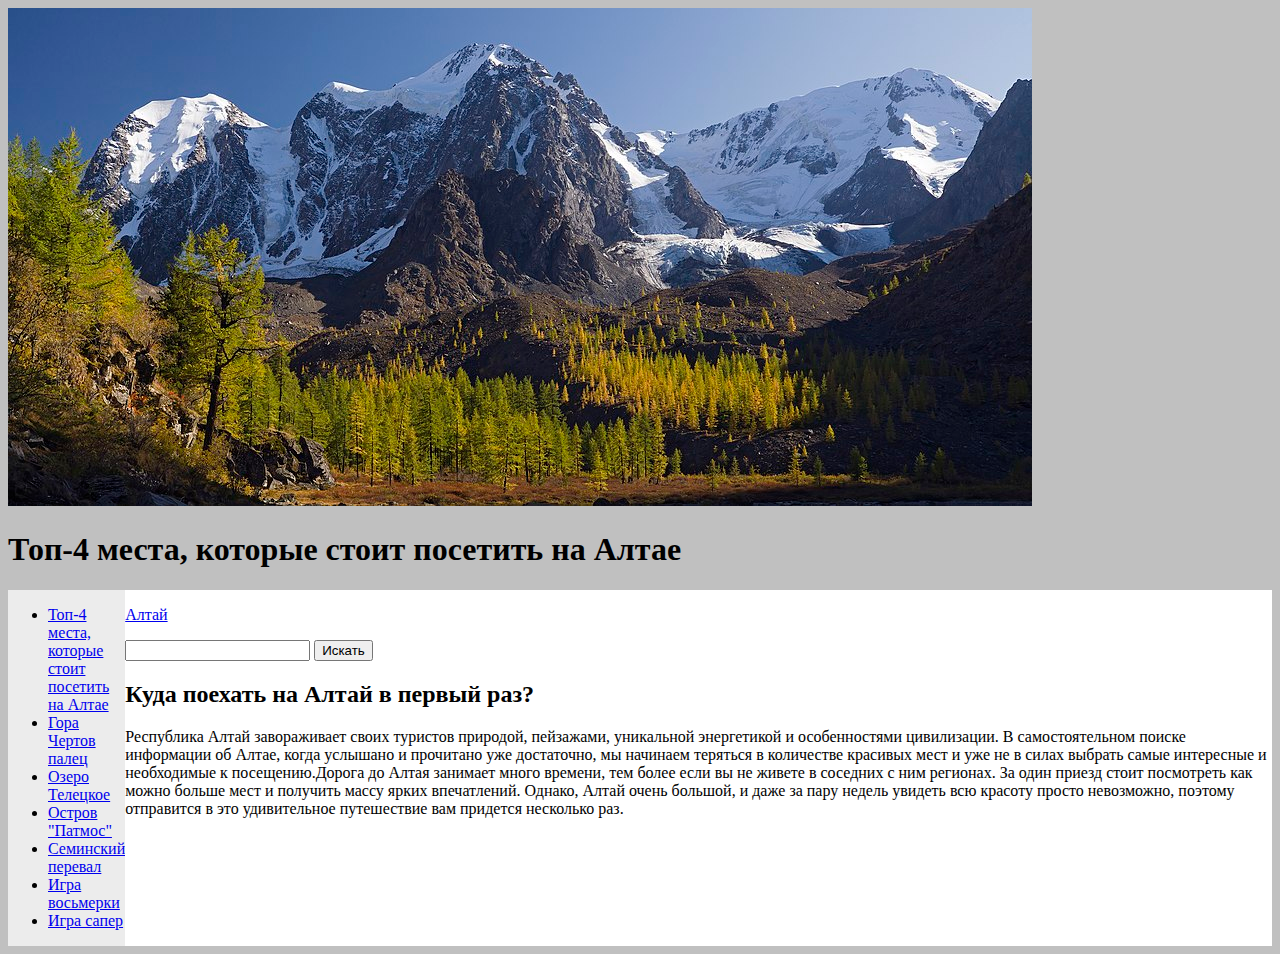
<file: index.html>
<!doctype html>
<html>
    <head>
        <meta charset="utf-8">
        <title>Топ-4местa, которые стоит посетить на Алтае</title>
        <link href="style.css" rel="stylesheet">
    </head>
    <body>
        <header>
        <img src="1024px-Сказка,Мечта,Красавица.jpg">
        <h1>Топ-4 места, которые стоит посетить на Алтае</h1>
        </header>
        <div id="flex">
        <nav>
            <ul>
                <li><a href="index.html">Топ-4 места, которые стоит посетить на Алтае</a></li>
                <li><a href="week0.html">Гора Чертов палец</a></li>
                <li><a href="ozero.html">Озеро Телецкое</a></li>
                <li><a href="mylt.html">Остров "Патмос"</a></li>
                <li><a href="pereval.html">Семинский перевал</a></li>
                <li><a href="./eight/eight.html">Игра восьмерки</a></li>
                 <li><a href="./minesweeper/index.html">Игра сапер</a></li>
            </ul>
        </nav>
         <main>
           <p> <a href="https://ru.wikipedia.org/wiki/Республика_Алтай"> Алтай</a></p>
           <form action="https://www.google.com/search" method="get">
               <input type="text" name="q">
               <input type="submit" value="Искать">
               <h2>Куда поехать на Алтай в первый раз?</h2>
                 <p>  Республика Алтай завораживает своих туристов природой, пейзажами, уникальной энергетикой и особенностями цивилизации.
               В самостоятельном поиске информации об Алтае, когда услышано и прочитано уже достаточно, мы начинаем теряться в количестве
               красивых мест и уже не в силах выбрать самые интересные и необходимые к посещению.Дорога до Алтая занимает много времени,
               тем более если вы не живете в соседних с ним регионах. За один приезд стоит посмотреть как можно больше мест и получить
               массу ярких впечатлений. Однако, Алтай очень большой, и даже за пару недель увидеть всю красоту просто невозможно, поэтому
               отправится в это удивительное путешествие вам придется несколько раз.
                 </p>
           </form>
         </main>
        </div>
    </body>
</html>
</file>
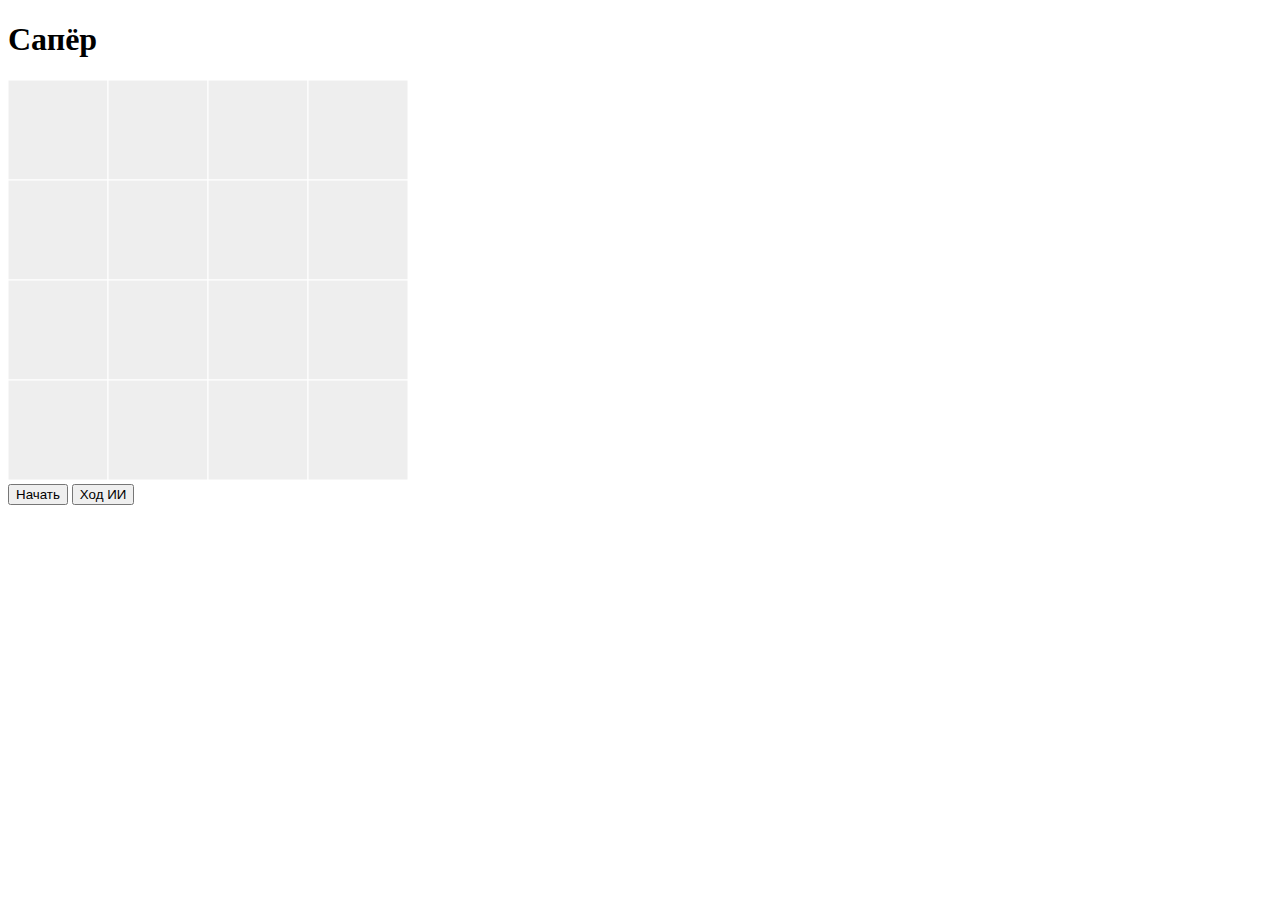
<file: minesweeper/index.html>
<!doctype html>
<html>
	<head>
		<meta charset="utf-8">
		<link href="https://cdn.jsdelivr.net/npm/bootstrap@5.1.3/dist/css/bootstrap.min.css" rel="stylesheet" integrity="sha384-1BmE4kWBq78iYhFldvKuhfTAU6auU8tT94WrHftjDbrCEXSU1oBoqyl2QvZ6jIW3" crossorigin="anonymous">
	</head>
	<body>
		<h1>Сапёр</h1>
		<div style="display:none;">
			<img id="flag" src="./images/flag.png">
			<img id="mine" src="./images/mine.png">
		</div>

		<canvas oncontextmenu="event.preventDefault();" id="canvas" width="400" height="400" style="background-color:rgb(200, 200, 200);"></canvas>
		<br>
		<button type = "button" id="start">Начать</button>
		<button type = "button" id = "ai_move">Ход ИИ</button>
		<script src="./js/index.js" type="module"></script>
	</body>
</html>
</file>
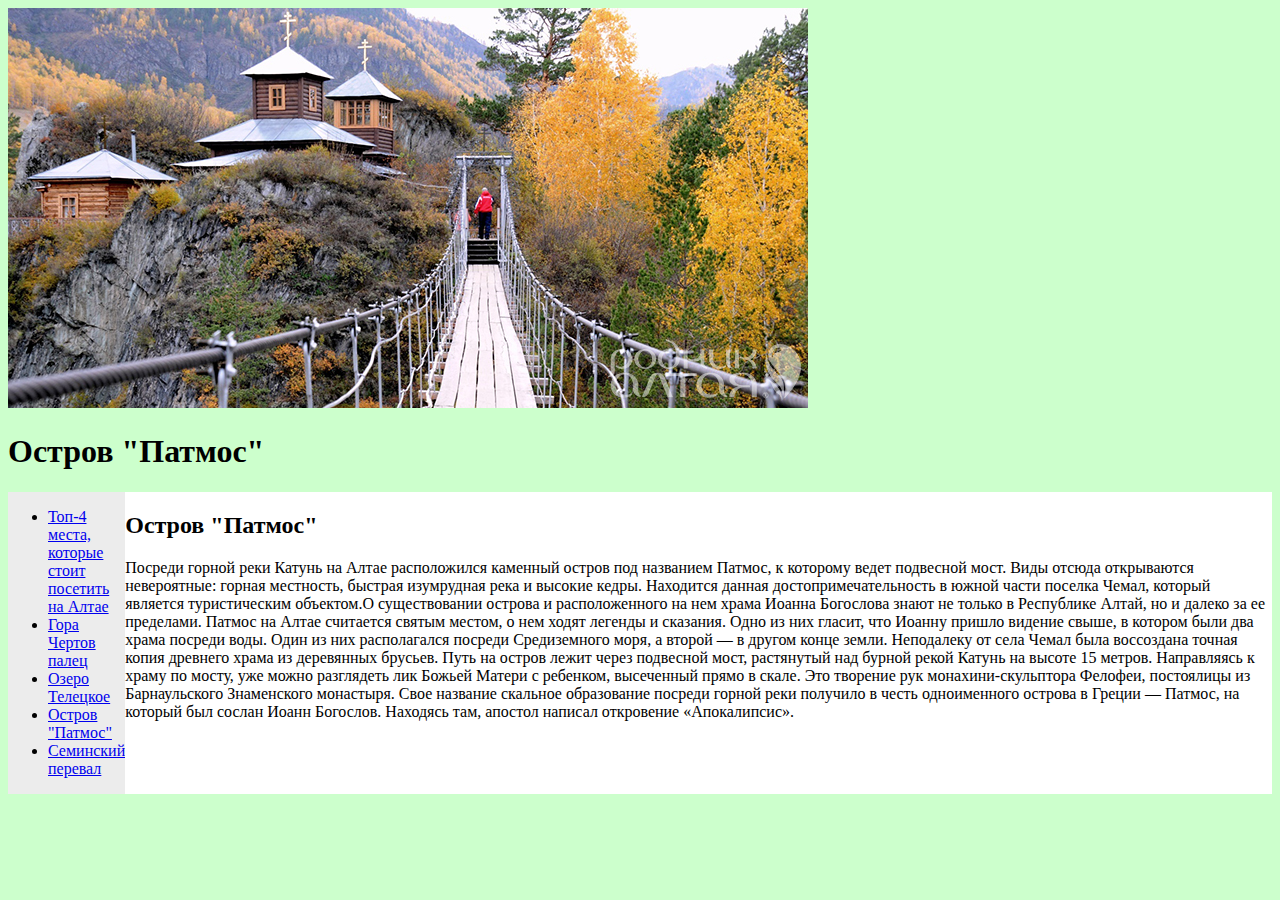
<file: mylt.html>
<!doctype html>
<html>
    <head>
        <meta charset="utf-8">
        <title>Остров "Патмос"</title>
        <link href="style4.css" rel="stylesheet">
    </head>
    <body>
        <header>
        <img src="b79941455ec3f1d68d11089e1585291a.jpg">
        <h1>Остров "Патмос"</h1>
        </header>
        <div id="flex">
        <nav>
            <ul>
                <li><a href="index.html">Топ-4 места, которые стоит посетить на Алтае</a></li>
                <li><a href="week0.html">Гора Чертов палец</a></li>
                <li><a href="ozero.html">Озеро Телецкое</a></li>
                <li><a href="mylt.html">Остров "Патмос"</a></li>
                <li><a href="pereval.html">Семинский перевал</a></li>
            </ul>
        </nav>
         <main>
           <h2>Остров "Патмос"</h2>
           <p>Посреди горной реки Катунь на Алтае расположился каменный остров под названием Патмос, 
           к которому ведет подвесной мост. Виды отсюда открываются невероятные: горная местность, 
           быстрая изумрудная река и высокие кедры. Находится данная достопримечательность в южной 
           части поселка Чемал, который является туристическим объектом.О существовании острова и 
           расположенного на нем храма Иоанна Богослова знают не только в Республике Алтай, но и 
           далеко за ее пределами. Патмос на Алтае считается святым местом, о нем ходят легенды и 
           сказания. Одно из них гласит, что Иоанну пришло видение свыше, в котором были два храма 
           посреди воды. Один из них располагался посреди Средиземного моря, а второй — в другом конце 
           земли. Неподалеку от села Чемал была воссоздана точная копия древнего храма из деревянных брусьев.
           Путь на остров лежит через подвесной мост, растянутый над бурной рекой Катунь на высоте 15 метров. 
           Направляясь к храму по мосту, уже можно разглядеть лик Божьей Матери с ребенком, высеченный прямо 
           в скале. Это творение рук монахини-скульптора Фелофеи, постоялицы из Барнаульского Знаменского монастыря.
           Свое название скальное образование посреди горной реки получило в честь одноименного острова в Греции — Патмос, 
           на который был сослан Иоанн Богослов. Находясь там, апостол написал откровение «Апокалипсис».
                </p>
           </form>
         </main>
        </div>
    </body>
</html>
</file>
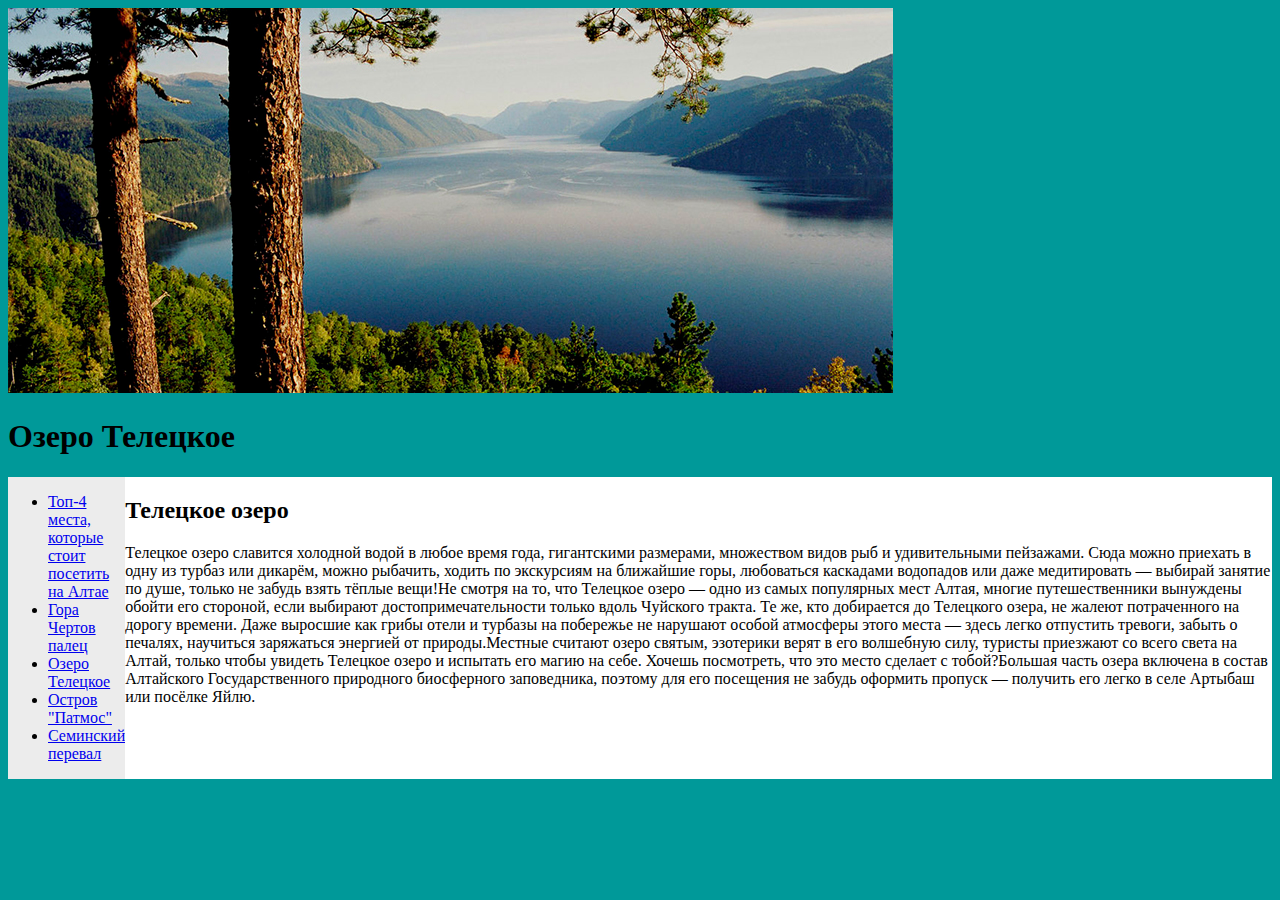
<file: ozero.html>
<!doctype html>
<html>
    <head>
        <meta charset="utf-8">
        <title>Озеро Телецкое</title>
        <link href="style3.css" rel="stylesheet">
    </head>
    <body>
        <header>
        <img src="telec2.jpg">
        <h1>Озеро Телецкое</h1>
        </header>
        <div id="flex">
        <nav>
            <ul>
                <li><a href="index.html">Топ-4 места, которые стоит посетить на Алтае</a></li>
                <li><a href="week0.html">Гора Чертов палец</a></li>
                <li><a href="ozero.html">Озеро Телецкое</a></li>
                <li><a href="mylt.html">Остров "Патмос"</a></li>
                <li><a href="pereval.html">Семинский перевал</a></li>
            </ul>
        </nav>
         <main>
                 <h2>Телецкое озеро</h2>
           <p>Телецкое озеро славится холодной водой в любое время года, гигантскими размерами, множеством видов рыб и удивительными пейзажами. 
           Сюда можно приехать в одну из турбаз или дикарём, можно рыбачить, ходить по экскурсиям на ближайшие горы, любоваться каскадами водопадов
           или даже медитировать — выбирай занятие по душе, только не забудь взять тёплые вещи!Не смотря на то, что Телецкое озеро — одно из самых 
           популярных мест Алтая, многие путешественники вынуждены обойти его стороной, если выбирают достопримечательности только вдоль Чуйского 
           тракта. Те же, кто добирается до Телецкого озера, не жалеют потраченного на дорогу времени. Даже выросшие как грибы отели и турбазы на 
           побережье не нарушают особой атмосферы этого места — здесь легко отпустить тревоги, забыть о печалях, научиться заряжаться энергией от 
           природы.Местные считают озеро святым, эзотерики верят в его волшебную силу, туристы приезжают со всего света на Алтай, только чтобы увидеть 
           Телецкое озеро и испытать его магию на себе. Хочешь посмотреть, что это место сделает с тобой?Большая часть озера включена в состав Алтайского 
           Государственного природного биосферного заповедника, поэтому для его посещения не забудь оформить пропуск — получить его легко в селе Артыбаш 
           или посёлке Яйлю.
           </p>
           </main>
        </div>
    </body>
</html>
</file>
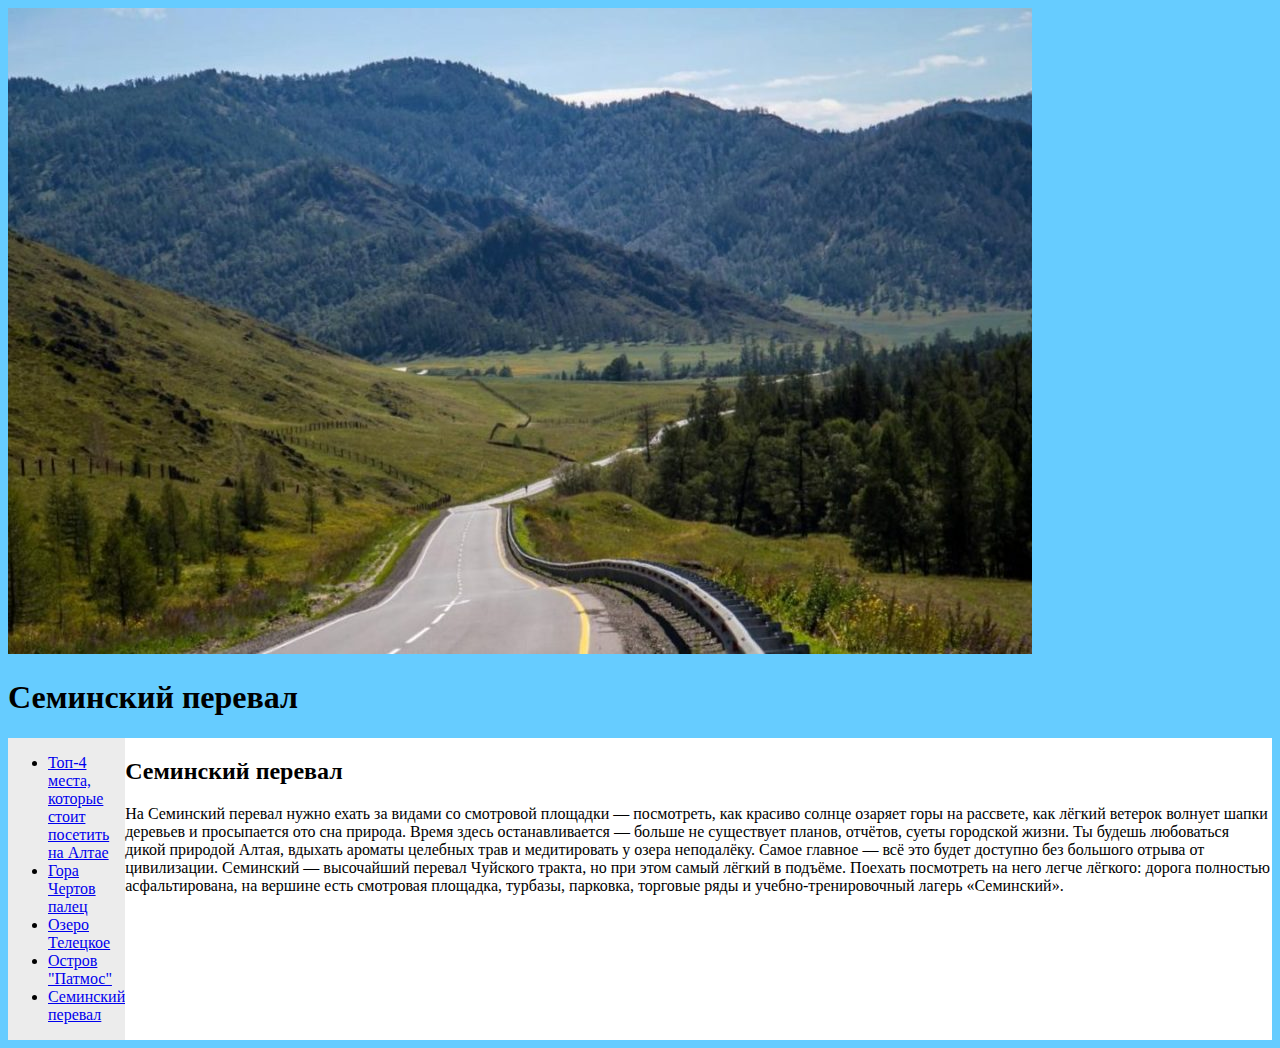
<file: pereval.html>
<!doctype html>
<html>
    <head>
        <meta charset="utf-8">
        <title>Семинский перевал</title>
        <link href="style5.css" rel="stylesheet">
    </head>
    <body>
        <header>
        <img src="514b10aa482f10c2b2ffae928e0617c0-1024x646.jpg">
        <h1>Семинский перевал</h1>
        </header>
        <div id="flex">
        <nav>
            <ul>
                <li><a href="index.html">Топ-4 места, которые стоит посетить на Алтае</a></li>
                <li><a href="week0.html">Гора Чертов палец</a></li>
                <li><a href="ozero.html">Озеро Телецкое</a></li>
                <li><a href="mylt.html">Остров "Патмос"</a></li>
                <li><a href="pereval.html">Семинский перевал</a></li>
            </ul>
        </nav>
         <main>
           <h2>Семинский перевал</h2>
                <p>На Семинский перевал нужно ехать за видами со смотровой площадки — посмотреть, 
           как красиво солнце озаряет горы на рассвете, как лёгкий ветерок волнует шапки деревьев 
           и просыпается ото сна природа. Время здесь останавливается — больше не существует планов, 
           отчётов, суеты городской жизни. Ты будешь любоваться дикой природой Алтая, вдыхать ароматы 
           целебных трав и медитировать у озера неподалёку. Самое главное — всё это будет доступно без 
           большого отрыва от цивилизации. Семинский — высочайший перевал Чуйского тракта, но при этом 
           самый лёгкий в подъёме. Поехать посмотреть на него легче лёгкого: дорога полностью асфальтирована, 
           на вершине есть смотровая площадка, турбазы, парковка, торговые ряды и учебно-тренировочный лагерь «Семинский». 
               </p>
           </form>
         </main>
        </div>
    </body>
</html>
</file>
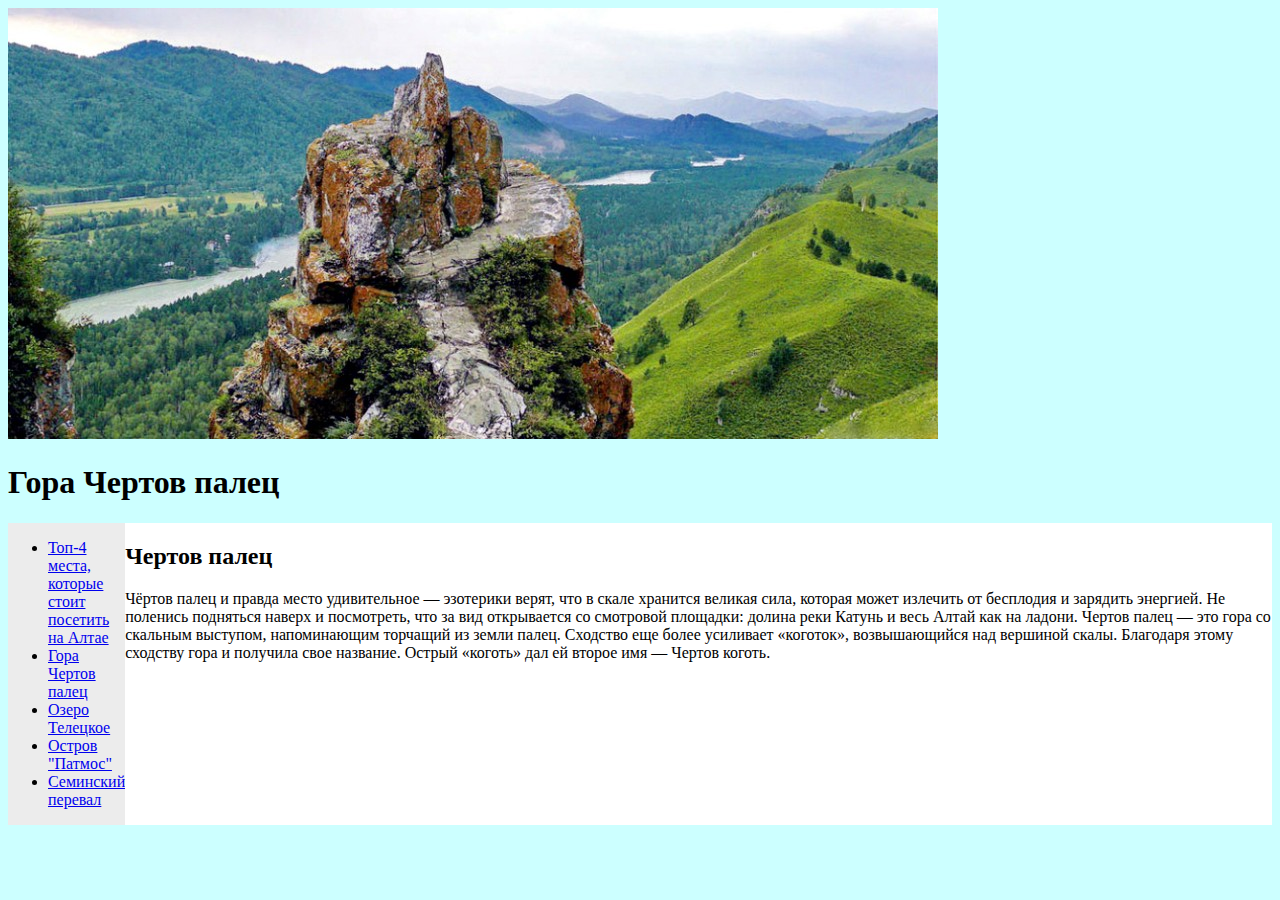
<file: week0.html>
<!doctype html>
<html>
    <head>
        <meta charset="utf-8">
        <title>Гора Чертов палец</title>
        <link href="style2.css" rel="stylesheet">
    </head>
    <body>
        <header>
        <img src="------------------------.jpg">
        <h1>Гора Чертов палец</h1>
        </header>
        <div id="flex">
        <nav>
            <ul>
                <li><a href="index.html">Топ-4 места, которые стоит посетить на Алтае</a></li>
                <li><a href="week0.html">Гора Чертов палец</a></li>
                <li><a href="ozero.html">Озеро Телецкое</a></li>
                <li><a href="mylt.html">Остров "Патмос"</a></li>
                <li><a href="pereval.html">Семинский перевал</a></li>
            </ul>
        </nav>
         <main>
           <h2>Чертов палец</h2>
            <p>   Чёртов палец и правда место удивительное — эзотерики верят, что в скале хранится великая сила, 
           которая может излечить от бесплодия и зарядить энергией. Не поленись подняться наверх и посмотреть, 
           что за вид открывается со смотровой площадки: долина реки Катунь и весь Алтай как на ладони.
           Чертов палец — это гора со скальным выступом, напоминающим торчащий из земли палец. Сходство еще 
           более усиливает «коготок», возвышающийся над вершиной скалы. Благодаря этому сходству гора и получила
           свое название. Острый «коготь» дал ей второе имя — Чертов коготь. </p>
         </main>
        </div>
    </body>
</html>
</file>
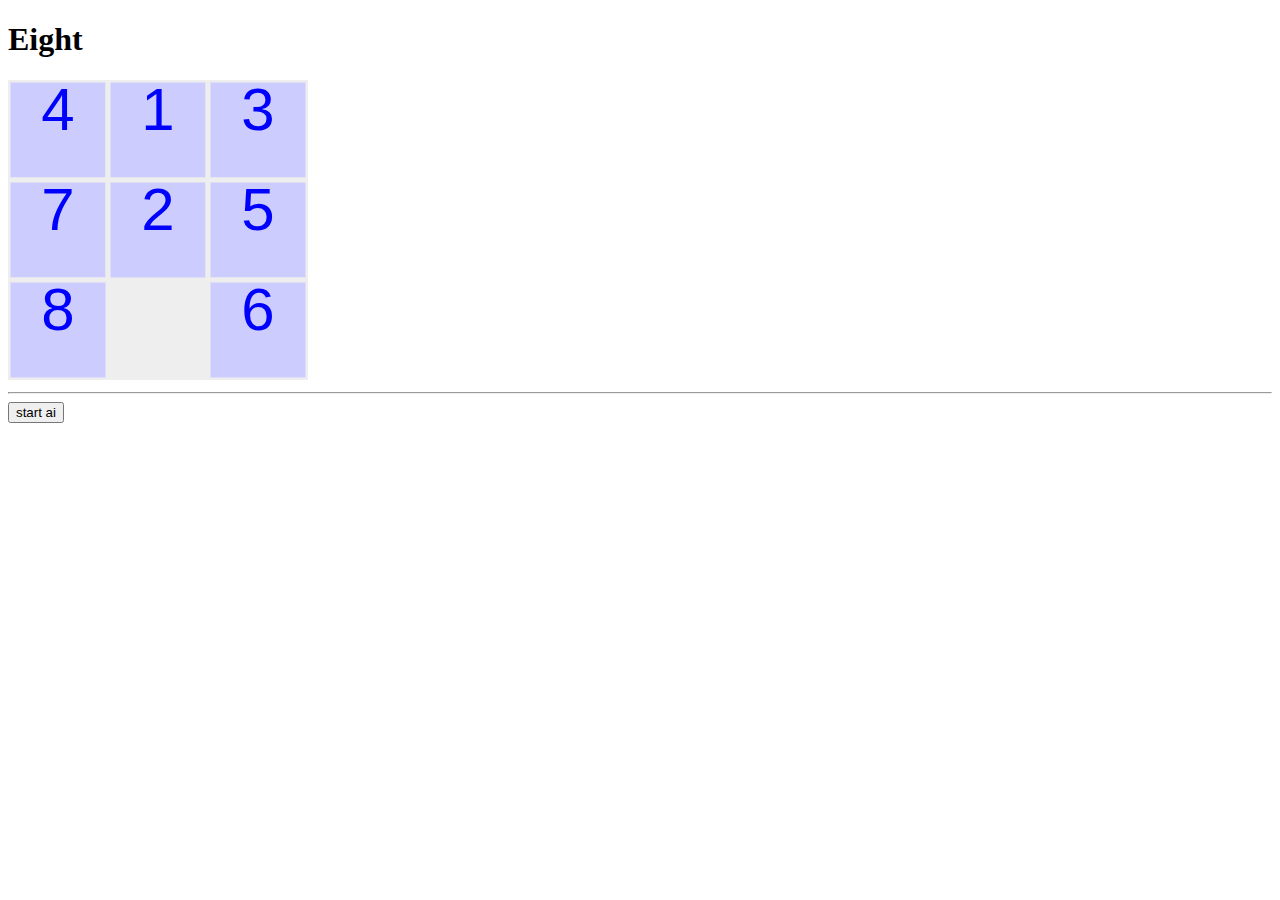
<file: eight/eight.html>
<!doctype html>
<html>
    <head>
        <meta charset="utf-8">
        <title>Eight</title>
    </head>
    <body>
        <h1>Eight</h1>
        <canvas id="canvas" width=300 height=300></canvas>
        <hr>
        <button id="btn_start_ai">start ai </button>
        <script src="./js/main.js" type="module"></script>
    </body>
</html>
</file>
<file: style.css>
body {
    background-color:#C0C0C0;
}
#flex {
    display: flex;
    flex-direction: row;
}
nav {
    background-color: #ececec;
}
main {
    background-color: #ffffff;
}
</file>
<file: style4.css>
body {
    background-color:#CCFFCC;
}
#flex {
    display: flex;
    flex-direction: row;
}
nav {
    background-color: #ececec;
}
main {
    background-color: #ffffff;
}
</file>
<file: style3.css>
body {
    background-color:#009999;
}
#flex {
    display: flex;
    flex-direction: row;
}
nav {
    background-color: #ececec;
}
main {
    background-color: #ffffff;
}
</file>
<file: style5.css>
body {
    background-color:#66CCFF;
}
#flex {
    display: flex;
    flex-direction: row;
}
nav {
    background-color: #ececec;
}
main {
    background-color: #ffffff;
}
</file>
<file: style2.css>
body {
    background-color:#CCFFFF;
}
#flex {
    display: flex;
    flex-direction: row;
}
nav {
    background-color: #ececec;
}
main {
    background-color: #ffffff;
}
</file>
